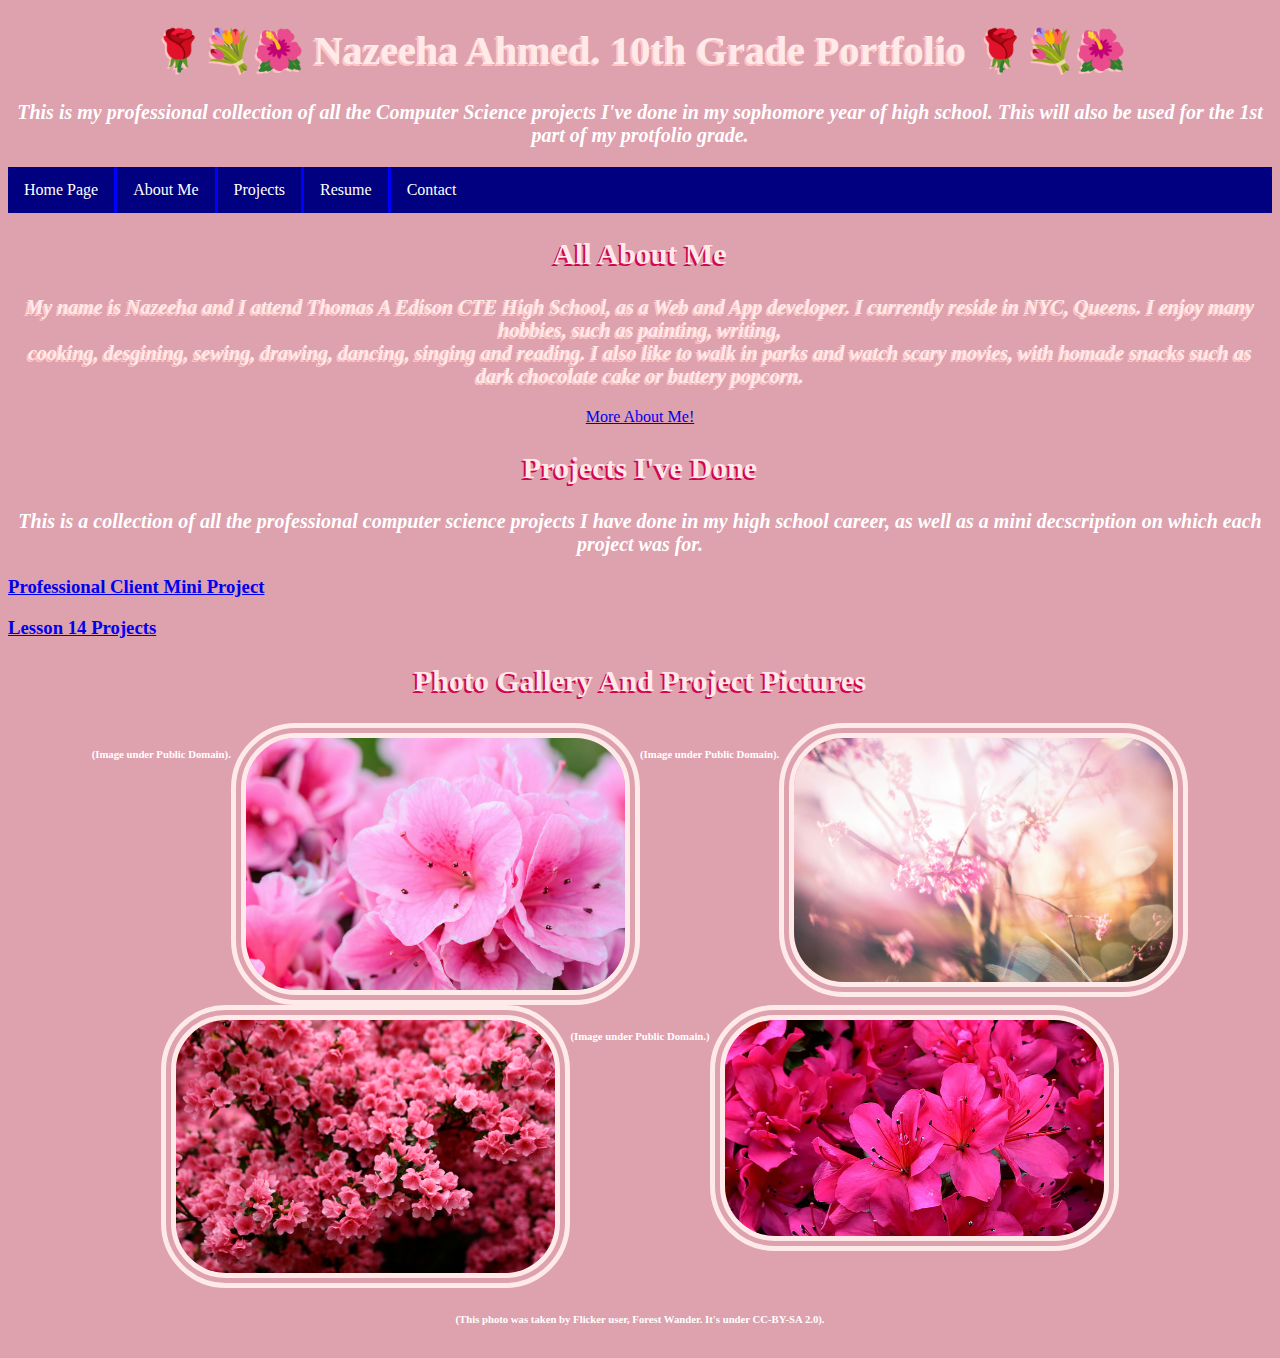
<file: index.html>
<!DOCTYPE html>
<html>
  <head>
    <link rel="stylesheet" href="style.css"> 
  </head>
  <body>
    <h1> 🌹💐🌺 Nazeeha Ahmed. 10th Grade Portfolio 🌹💐🌺 </h1>
  <p> <em> This is my professional collection of all the Computer Science projects I've done in my sophomore year of high school. This will also be used for the 1st part of my protfolio grade. </em> </p>
<ul>
  <li><a class="index" href="#home">Home Page</a></li>
  <li><a href="about.html">About Me</a></li>
  <li><a href="#project">Projects</a></li>
  <li><a href="#resume">Resume</a></li>
  <li><a href="#contact">Contact</a></li>
</ul> 
    <h2> All About Me </h2>
    <p class="me"> <em></m> My name is Nazeeha and I attend Thomas A Edison CTE High School, as a Web and App developer. I currently reside in NYC, Queens. I enjoy many hobbies, such as painting, writing, 
    <br>
    cooking, desgining, sewing, drawing, dancing, singing and reading. I also like to walk in parks and watch scary movies, with homade snacks such as dark chocolate cake or buttery popcorn. </em></p>
    <a href="about.html" target="_blank">More About Me!</a>
    <h2> Projects I've Done </h2>
    <p> <em> This is a collection of all the professional computer science projects I have done in my high school career, as well as a mini decscription on which each project was for.</em> </p>
<h3> <a href="lesson5_activity_new.html" target="blank">Professional Client Mini Project</a></h3>
<h3> <a href="Lesson 14/index.html" target="blank">Lesson 14 Projects </a> </h3>
    <h2> Photo Gallery And Project Pictures</h2>
    <div class="flower">
    <img src="flower_5.jpeg" alt="a bunch of pink flowers" width=30% height=2% /> 
    <h6> (Image under Public Domain). </h6>
    <img src="flower_2.jpeg" alt="A bunch of dark pink flowers" width=30% height=15% /> 
     <h6> (Image under Public Domain). </h6>
    <img src="flower_3.jpg" alt="a bunch of light pink flowers" width=30% height=15% />
    <h6> (Image under Public Domain.) </h6>
    <img src="flower_4.jpg" alt="pink flowers" width=30% height=15% />
    <h6> (This photo was taken by Flicker user, Forest Wander. It's under CC-BY-SA 2.0). </h6>
    </div>
  </body>
</html>
</file>
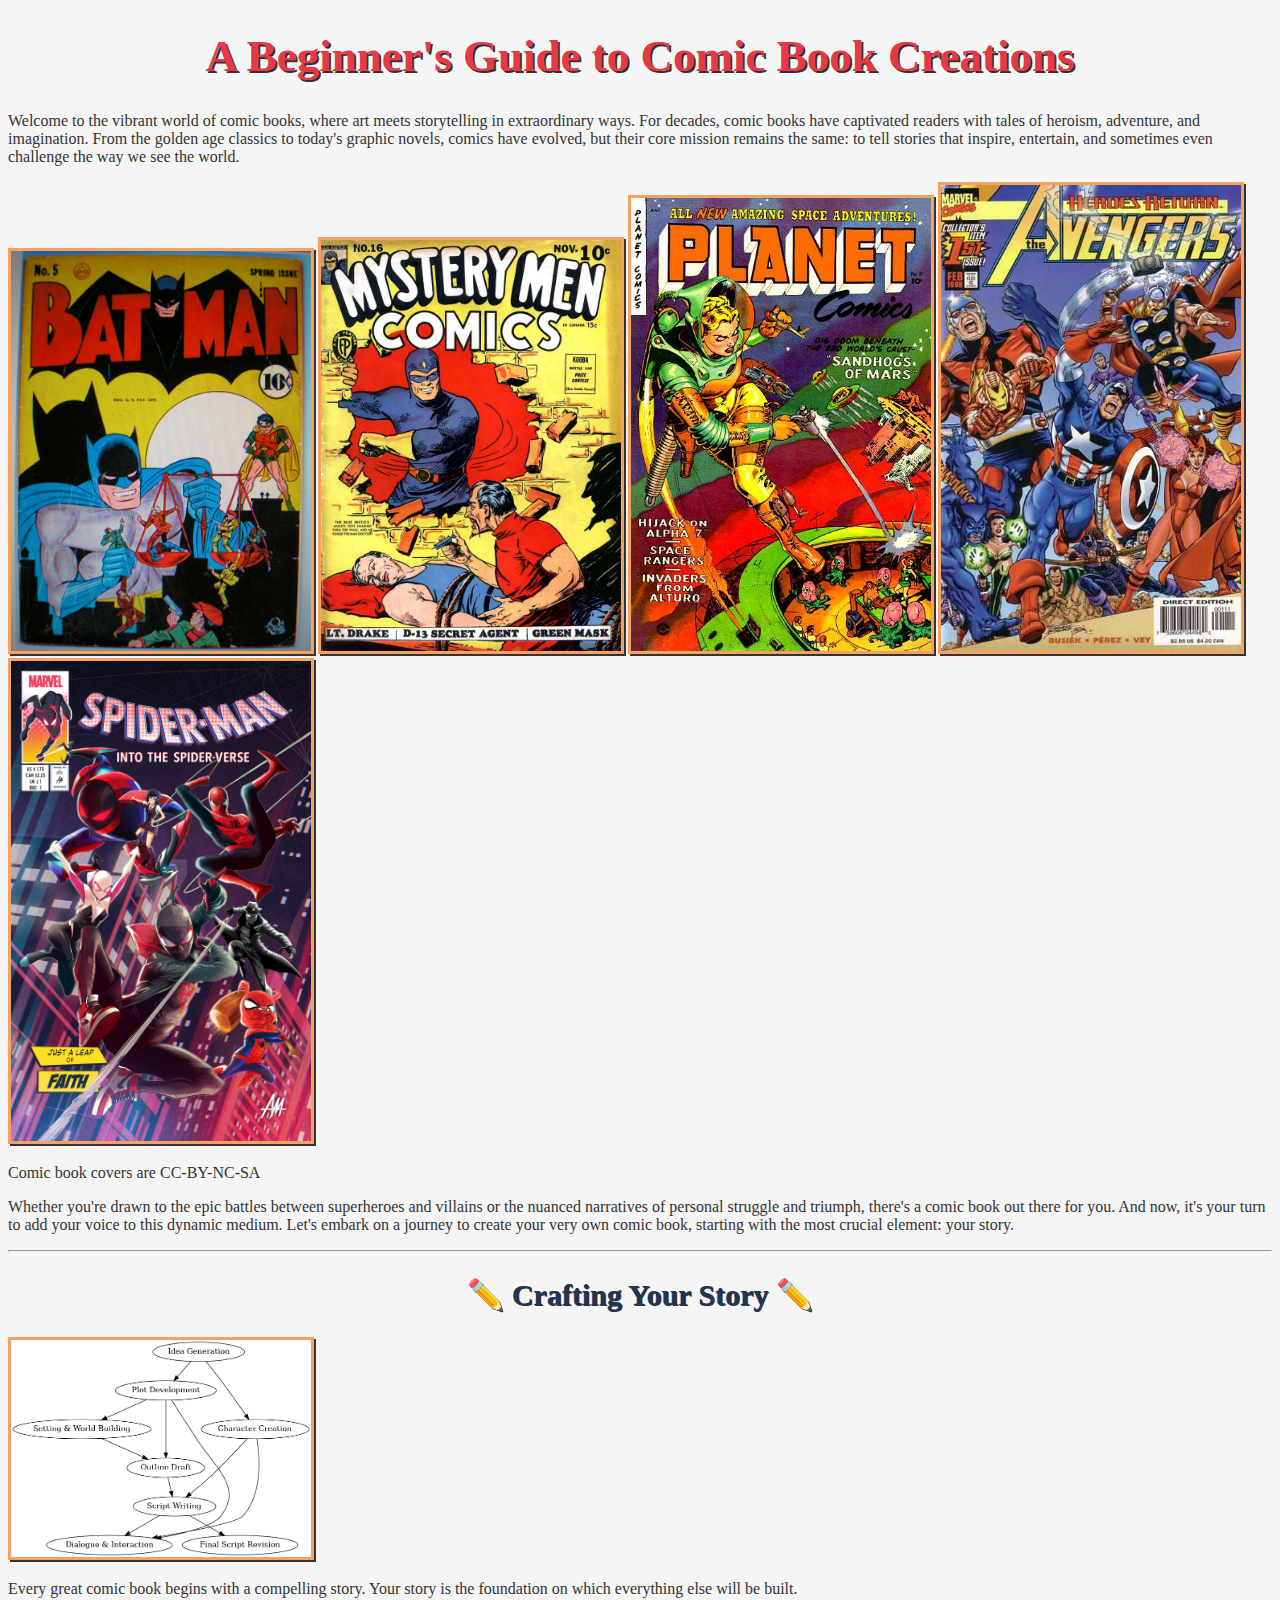
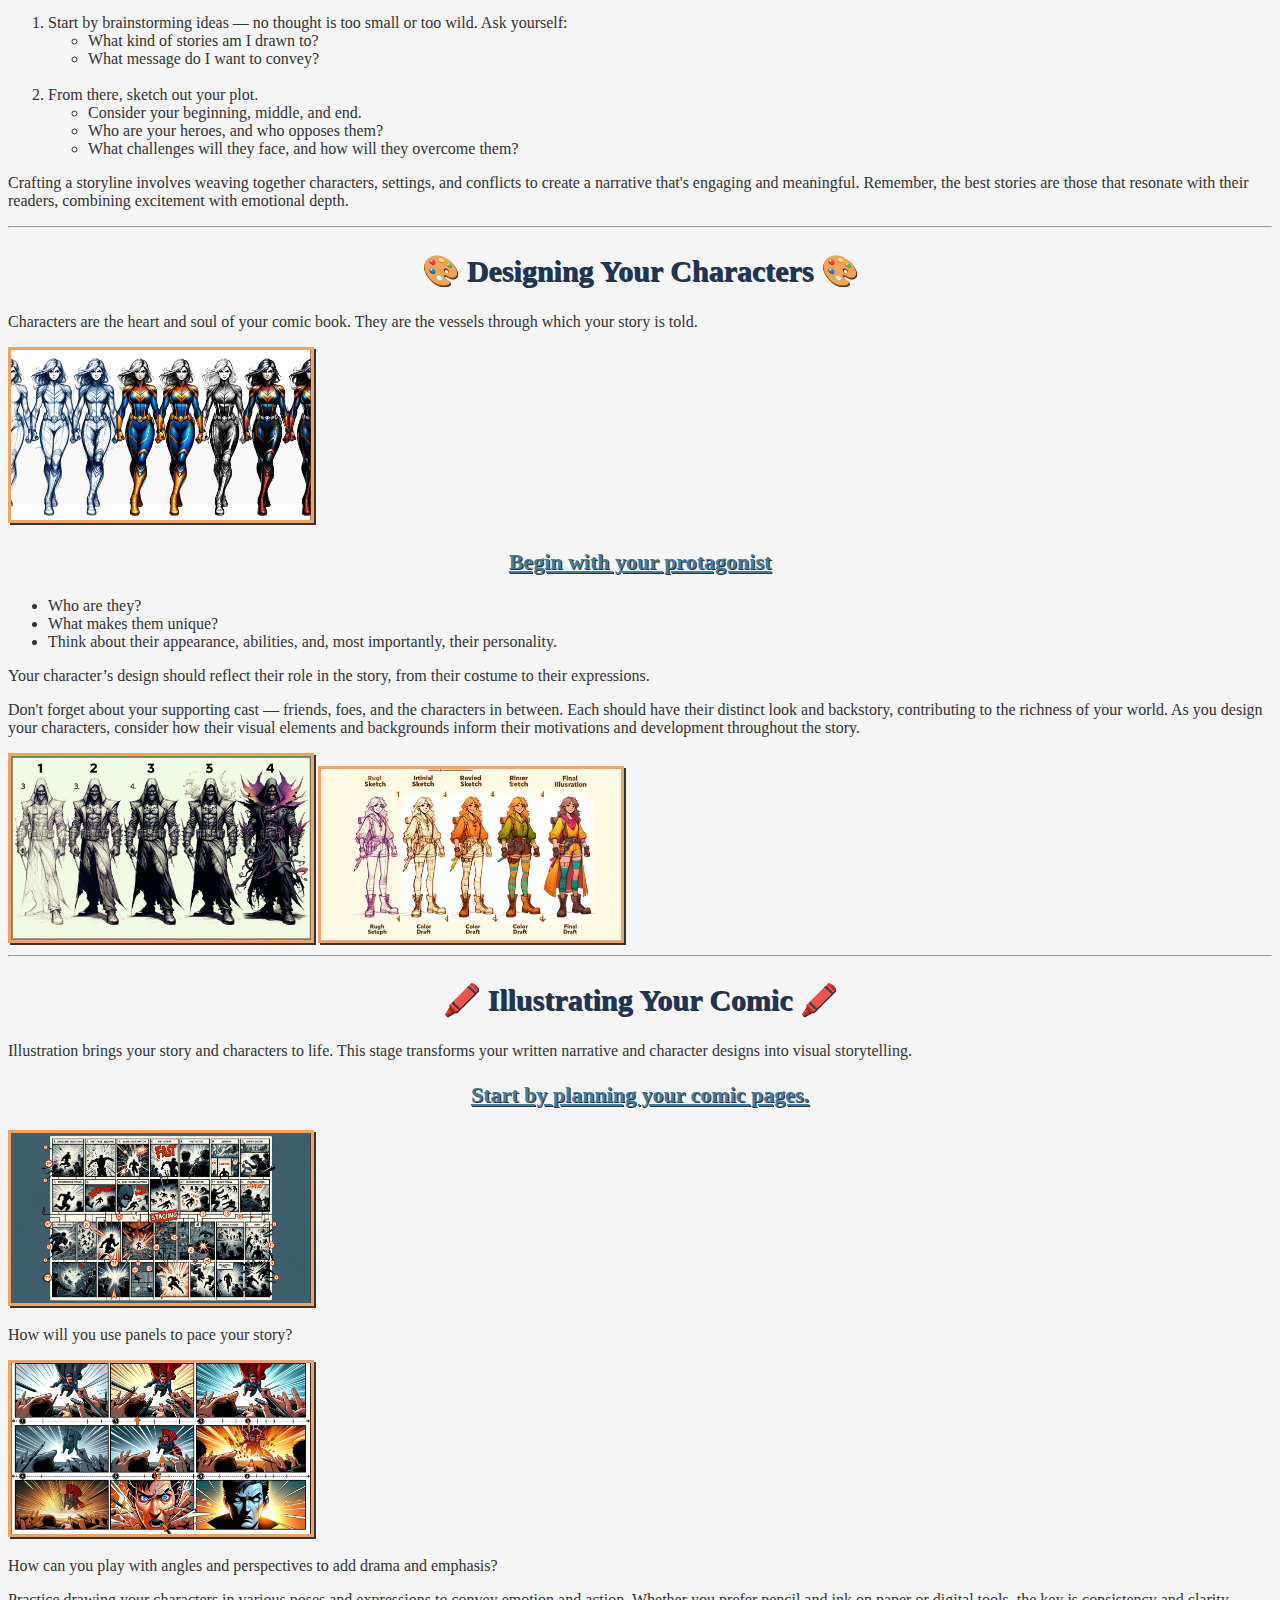
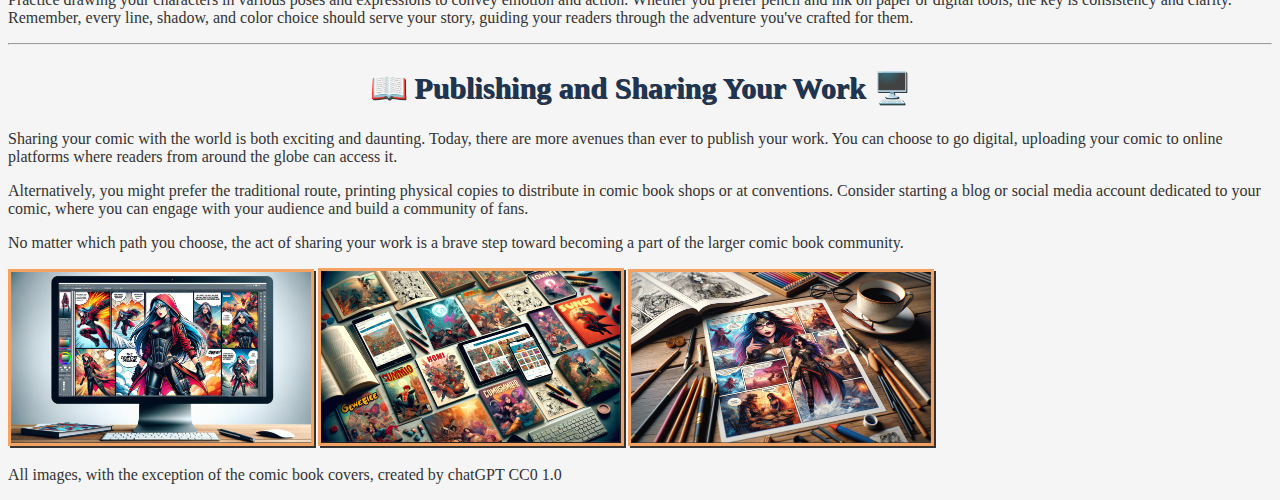
<file: Lesson 14/index.html>
<!DOCTYPE html>
<html>
  <head>
    <link rel="stylesheet" href="style.css">
  </head>
  <body>

    <!-- Title and Introduction -->
    <h1>A Beginner's Guide to Comic Book Creations</h1>

    <p>Welcome to the vibrant world of comic books, where art meets storytelling in extraordinary ways. For decades, comic books have captivated readers with tales of heroism, adventure, and imagination. From the golden age classics to today's graphic novels, comics have evolved, but their core mission remains the same: to tell stories that inspire, entertain, and sometimes even challenge the way we see the world.</p>

    <!-- image gallery of comic books through the years -->
    <div>
      <img src="Batman.jpeg" alt="Batman">
      <img src="mystery-man.jpeg" alt="Myster Men">
      <img src="planet-comics.jpeg" alt="Planet Comics">
      <img src="Avengers.jpeg" alt="Avengers">
      <img src="spider_man__into_the_spiderverse.jpeg" alt="Into the Spiderverse">
    </div>

    <!-- image citation -->
    <p>Comic book covers are CC-BY-NC-SA</p>

    <p>Whether you're drawn to the epic battles between superheroes and villains or the nuanced narratives of personal struggle and triumph, there's a comic book out there for you. And now, it's your turn to add your voice to this dynamic medium. Let's embark on a journey to create your very own comic book, starting with the most crucial element: your story.</p>

    <hr>

    <!-- steps to craft the story -->
    <h2>✏️ Crafting Your Story ✏️</h2>

    <img src="storytelling_process.png" alt="storytelling process">

    <p>Every great comic book begins with a compelling story. Your story is the foundation on which everything else will be built.</p>


    <ol>
      <li>Start by brainstorming ideas — no thought is too small or too wild. Ask yourself:</li>
      <ul>
        <li>What kind of stories am I drawn to?</li>
        <li>What message do I want to convey?</li>
      </ul>
      <br>
      <li>From there, sketch out your plot.</li>
      <ul>
        <li>Consider your beginning, middle, and end.</li>
        <li>Who are your heroes, and who opposes them?</li>
        <li>What challenges will they face, and how will they overcome them?</li>
      </ul>
    </ol>

    <p>Crafting a storyline involves weaving together characters, settings, and conflicts to create a narrative that's engaging and meaningful. Remember, the best stories are those that resonate with their readers, combining excitement with emotional depth.</p>

    <hr>

    <!-- how to design the characters -->
    <h2>🎨 Designing Your Characters 🎨</h2>

    <p>Characters are the heart and soul of your comic book. They are the vessels through which your story is told.</p>

    <!-- container to control protagonist image and information layout -->
    <div>
      <!-- container for protagonist image -->
      <div>
        <img src="protagonist.png" alt="protagonist evolution">
      </div>
      <!-- container for protagoist info -->
      <div>
        <h3>Begin with your protagonist</h3>

        <ul>
          <li>Who are they?</li>
          <li>What makes them unique?</li>
          <li>Think about their appearance, abilities, and, most importantly, their personality.</li>
        </ul>

        <p>Your character’s design should reflect their role in the story, from their costume to their expressions.</p>
      </div>
    </div>


    <p>Don't forget about your supporting cast — friends, foes, and the characters in between. Each should have their distinct look and backstory, contributing to the richness of your world. As you design your characters, consider how their visual elements and backgrounds inform their motivations and development throughout the story.</p>

    <!-- container to control supporting cast image layout -->
    <div>
      <img src="foe.png" alt="Foe supporting cast">
      <img src="friend.png" alt="Friend supporting cast">
    </div>

    <hr>

    <!-- things to think about when illustrating the comic -->
    <h2>🖍️ Illustrating Your Comic 🖍️</h2>

    <p> Illustration brings your story and characters to life. This stage transforms your written narrative and character designs into visual storytelling.</p>

    <h3>Start by planning your comic pages.</h3>

    <!-- container to control planning images and content layout -->
    <div>
      <!-- container to control panel image and info -->
      <div>
        <img src="comic-panels.png" alt="comic book panels">
        <p>How will you use panels to pace your story?</p>
      </div>
      <!-- container to control perspective image and info -->
      <div>
        <img src="perspectives.png" alt="angle and perseptive example">
        <p>How can you play with angles and perspectives to add drama and emphasis?</p>
      </div>
    </div>

    <p>Practice drawing your characters in various poses and expressions to convey emotion and action. Whether you prefer pencil and ink on paper or digital tools, the key is consistency and clarity. Remember, every line, shadow, and color choice should serve your story, guiding your readers through the adventure you've crafted for them.</p>

    <hr>

    <!-- publishing information -->
    <h2>📖 Publishing and Sharing Your Work 🖥️</h2>

    <p>Sharing your comic with the world is both exciting and daunting. Today, there are more avenues than ever to publish your work. You can choose to go digital, uploading your comic to online platforms where readers from around the globe can access it.</p>
    <p>Alternatively, you might prefer the traditional route, printing physical copies to distribute in comic book shops or at conventions. Consider starting a blog or social media account dedicated to your comic, where you can engage with your audience and build a community of fans.</p>
    <p>No matter which path you choose, the act of sharing your work is a brave step toward becoming a part of the larger comic book community.</p>

    <!-- container to control different ways to publish image layout -->
    <div>
      <img src="digital-comic-book.png" alt="digital comic book">
      <img src="comic-book-display.png" alt="comic book display">
      <img src="printed-comic-book.png" alt="printed comic book">
    </div>


    <!-- container to control image citation layout -->
    <div>
      <p>All images, with the exception of the comic book covers, created by chatGPT CC0 1.0</p>
    </div>


  </body>
</html>
</file>
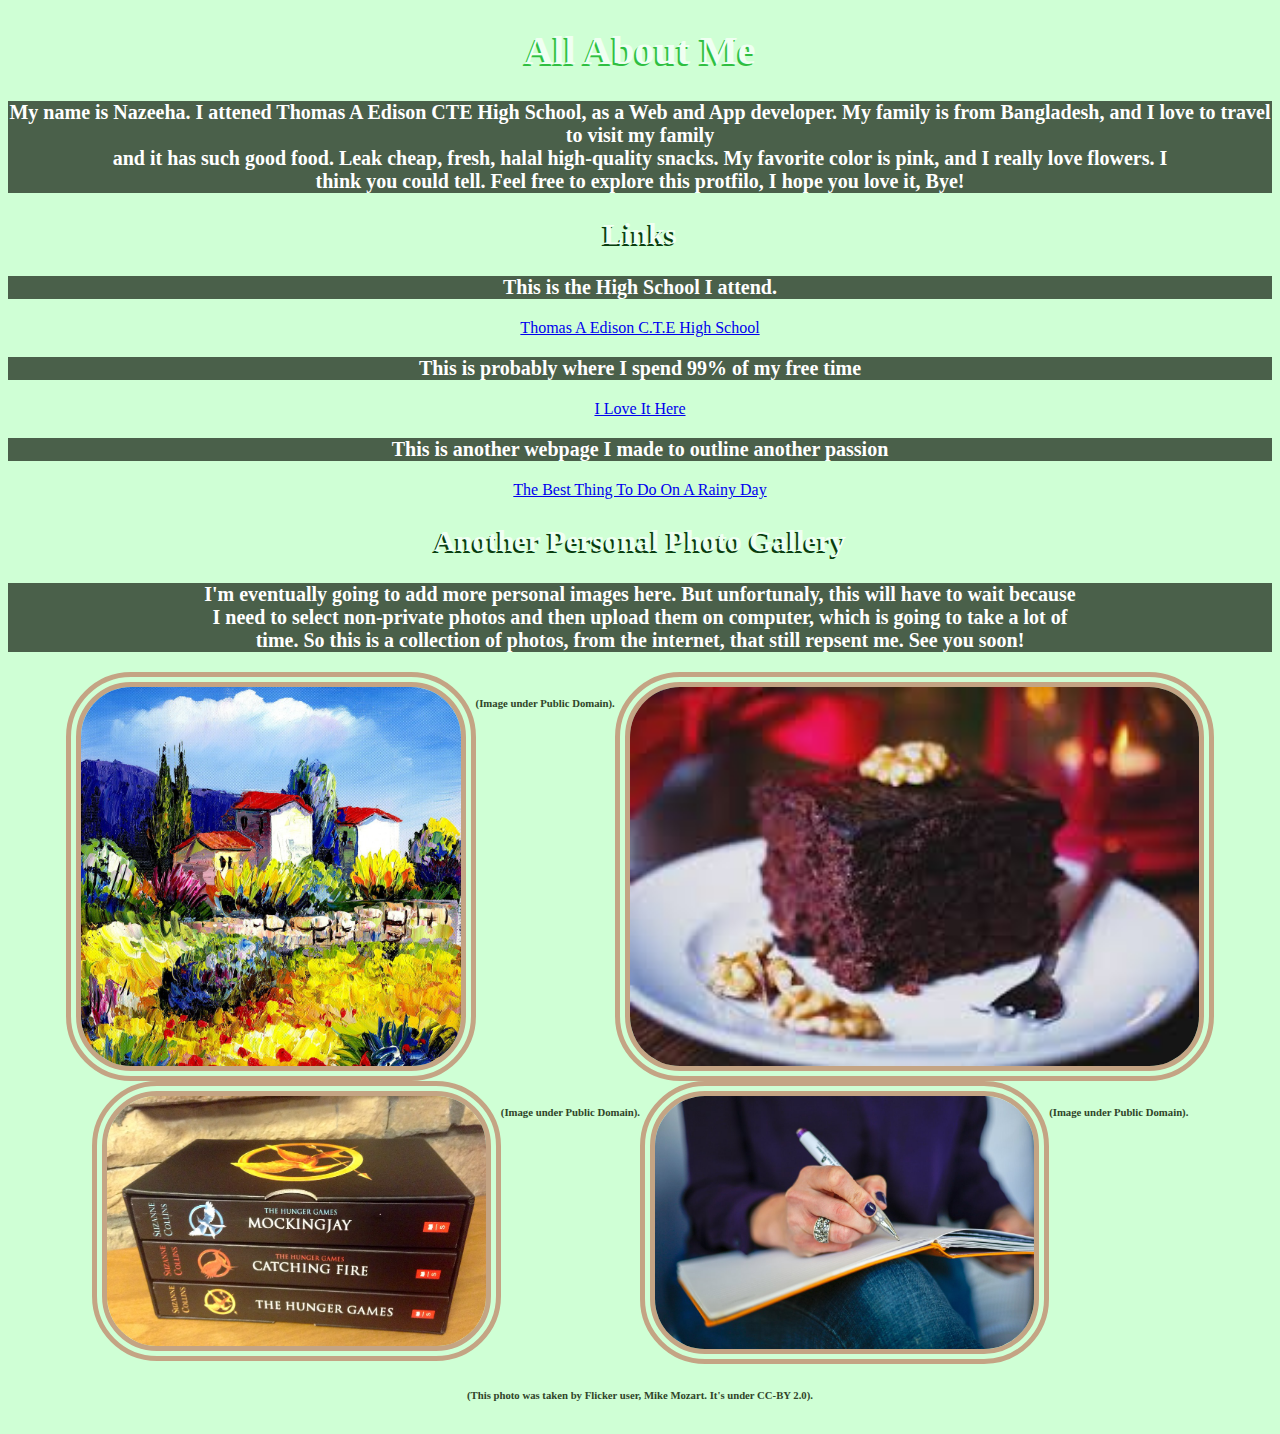
<file: about.html>
<!DOCTYPE html>
<html>
  <head>
    <link rel="stylesheet" href="style5.css"> 
  </head>
  <body>
    <h1> All About Me </h1>
<p> My name is Nazeeha. I attened Thomas A Edison CTE High School, as a Web and App developer. My family is from Bangladesh, and I love to travel to visit my family
  <br> and it has such good food. Leak cheap, fresh, halal high-quality snacks. My favorite color is pink, and I really love flowers. I
  <br> think you could tell. Feel free to explore this protfilo, I hope you love it, Bye! </p>
    <h2> Links </h2>
    <p> This is the High School I attend.</p>
   <a href="https://www.taehs.org/" target="_blank">Thomas A Edison C.T.E High School</a> 
    <p> This is probably where I spend 99% of my free time </p>
  <a href="https://www.queenslibrary.org/" target="_blank">I Love It Here</a>
  <p> This is another webpage I made to outline another passion </p>
  <a href="read.html" target="_blank">The Best Thing To Do On A Rainy Day</a>
<h2> Another Personal Photo Gallery </h2>
    <p> I'm eventually going to add more personal images here. But unfortunaly, this will have to wait because
      <br> I need to select non-private photos and then upload them on computer, which is going to take a lot of 
      <br> time. So this is a collection of photos, from the internet, that still repsent me. See you soon! </p>
     <div class="flower">
    <img src="cake.jpeg" alt="chcocolate cupcakes" width=45% height=20% />  
 <h6> (Image under Public Domain). </h6> 
   <img src="picture.jpg" alt="a oil painting" width=30% height=15% />
  <h6> (Image under Public Domain). </h6> 
  <img src="write.jpg" alt="someone is writing" width=30% height=15% />
   <h6> (Image under Public Domain). </h6> 
        <img src="games.jpg" alt="the hunger games book" width=30% height=15% />
 <h6> (This photo was taken by Flicker user, Mike Mozart. It's under CC-BY 2.0). </h6>
     </div>
  </body>
</html>
</file>
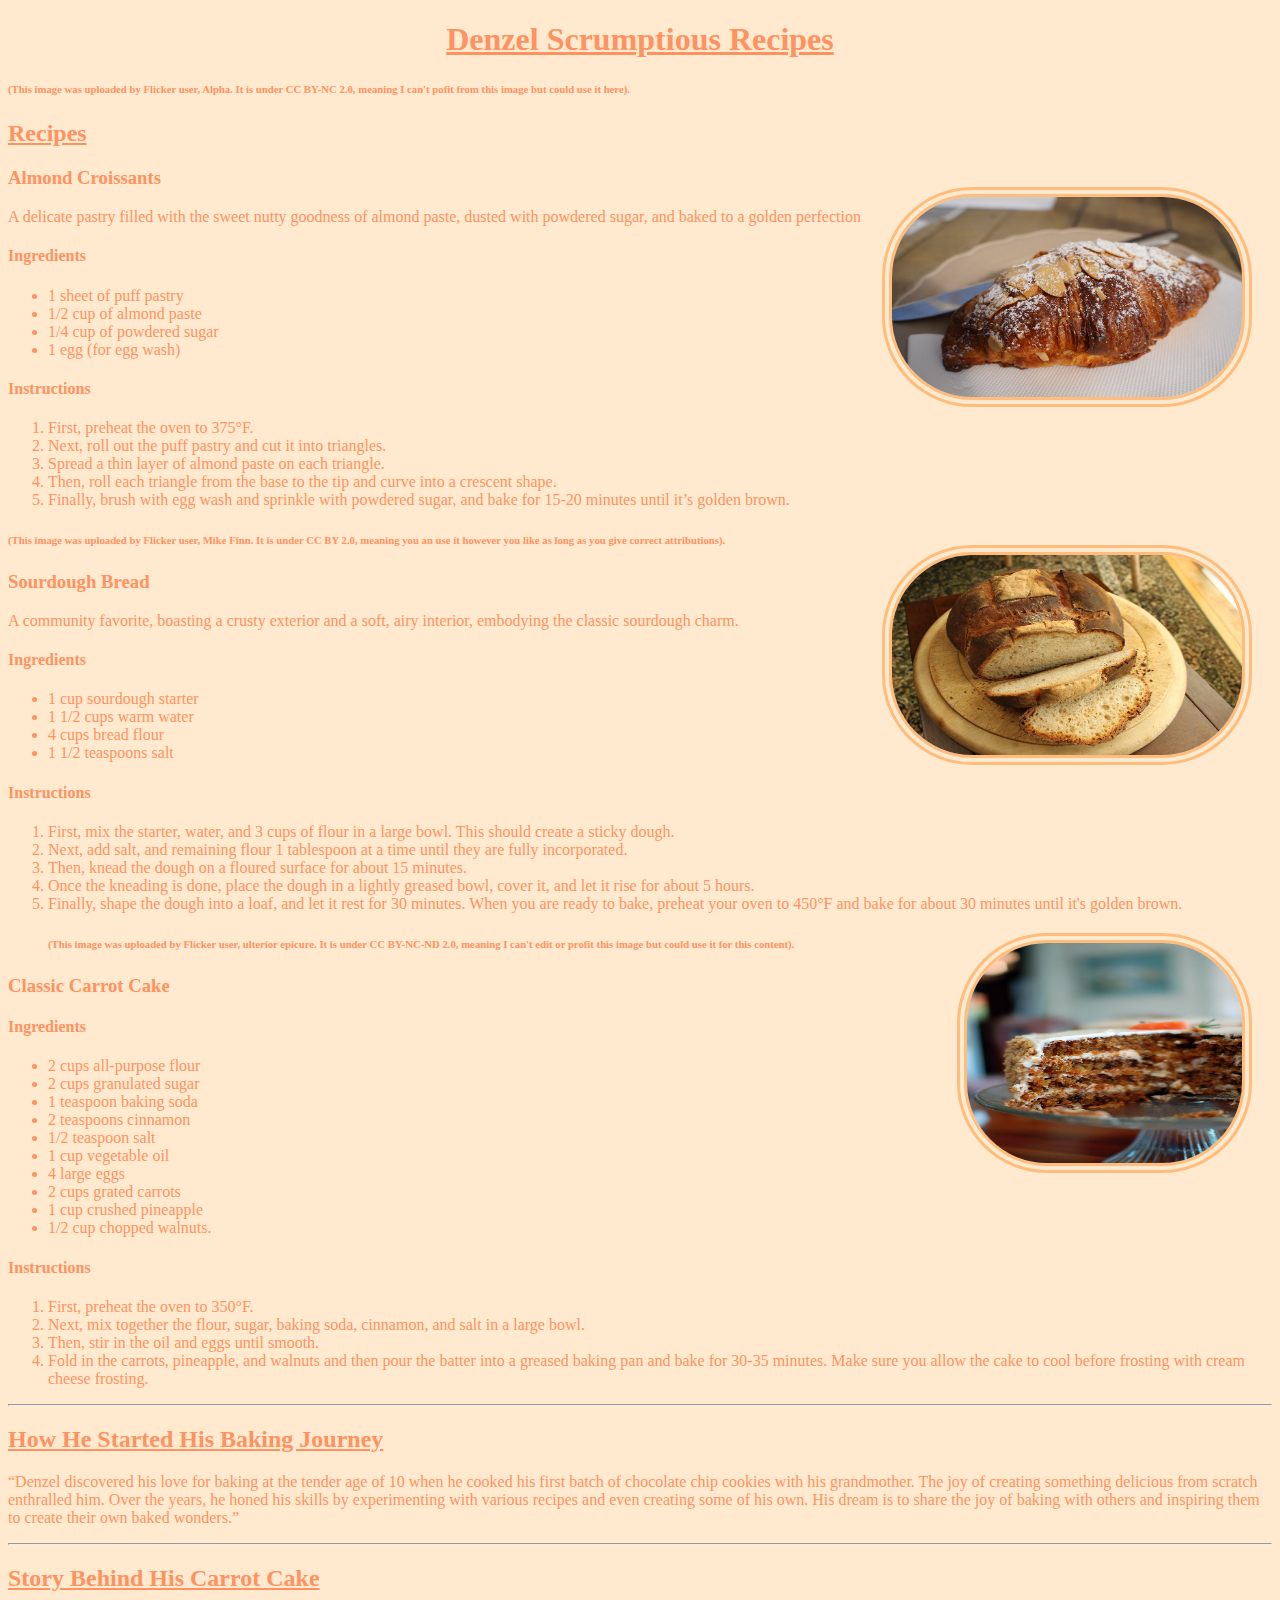
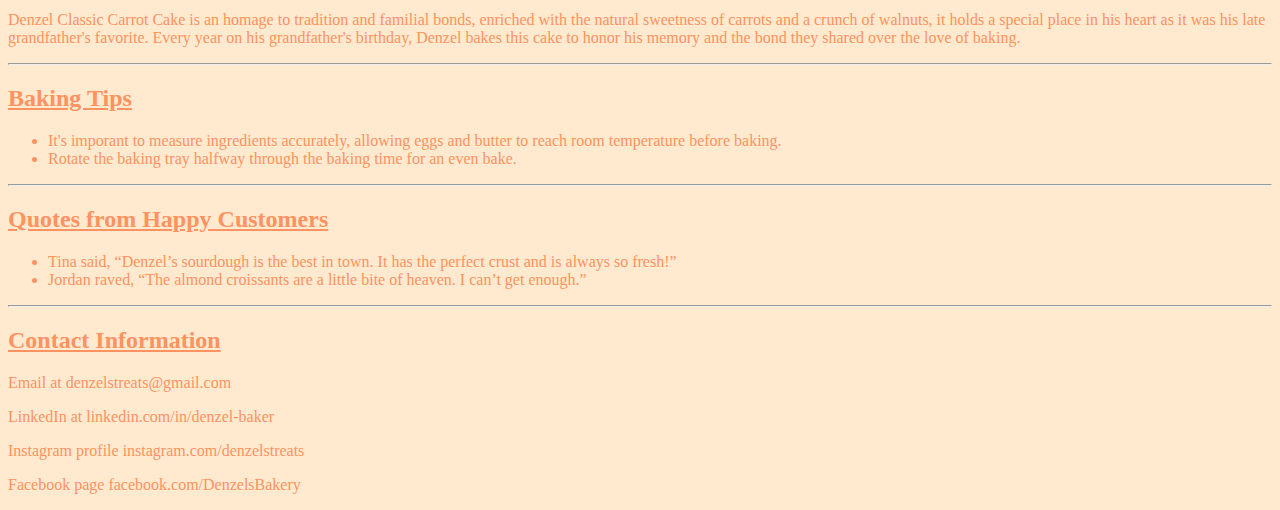
<file: lesson5_activity_new.html>
<!DOCTYPE html> 
<html>
  <head>
    <link rel="stylesheet" href="style2.css"> 
  </head>
  <body>
    <h1> Denzel Scrumptious Recipes </h1>
    <h6> (This image was uploaded by Flicker user, Alpha. It is under CC BY-NC 2.0, meaning I can't pofit from this image but could use it here). </h6>
    <h2> Recipes </h2>
    <img src="Crossiant.jpg" alt="A almond crossiant" width=350px height=200px />
<h3> Almond Croissants </h3>
    <p> A delicate pastry filled with the sweet nutty goodness of almond paste, dusted with powdered sugar, and baked to a golden perfection </p>
    <h4> Ingredients </h4>
    <ul> 
      <li> 1 sheet of puff pastry </li>
      <li> 1/2 cup of almond paste </li>
      <li> 1/4 cup of powdered sugar </li>
      <li> 1 egg (for egg wash) </li>
    </ul>
    <h4>Instructions</h4>
    <ol> 
      <li> First, preheat the oven to 375°F. </li>
      <li> Next, roll out the puff pastry and cut it into triangles. </li>
      <li> Spread a thin layer of almond paste on each triangle. </li>
      <li> Then, roll each triangle from the base to the tip and curve into a crescent shape. </li>
      <li> Finally, brush with egg wash and sprinkle with powdered sugar, and bake for 15-20 minutes until it’s golden brown. </li>
    </ol>
    <img src="Bread.jpg" alt="loaf of bread" width=350px height=200px />
    <h6> (This image was uploaded by Flicker user, Mike Finn. It is under CC BY 2.0, meaning you an use it however you like as long as you give correct attributions). </h6>
    <h3> Sourdough Bread </h3>
    <p> A community favorite, boasting a crusty exterior and a soft, airy interior, embodying the classic sourdough charm. </p>
    <h4> Ingredients </h4>
        <ul> 
          <li> 1 cup sourdough starter </li>
 <li> 1 1/2 cups warm water </li>
          <li> 4 cups bread flour </li>
          <li> 1 1/2 teaspoons salt </li>
    </ul>
    <h4> Instructions </h4>
    <ol>
      <li> First, mix the starter, water, and 3 cups of flour in a large bowl. This should create a sticky dough. </li>
      <li> Next, add salt, and remaining flour 1 tablespoon at a time until they are fully incorporated. </li>
      <li> Then, knead the dough on a floured surface for about 15 minutes. </li>
      <li> Once the kneading is done, place the dough in a lightly greased bowl, cover it, and
        let it rise for about 5 hours. </li>
      <li> Finally, shape the dough into a loaf, and let it rest for 30 minutes. When you are ready
        to bake, preheat your oven to 450°F and bake for about 30 minutes until it's golden brown. </li>
      <img src="Carrot_Cake.jpg" alt="A carrot cake" width=275px height=220px />
      <h6>(This image was uploaded by Flicker user, ulterior epicure. It is under CC BY-NC-ND 2.0, meaning I can't edit or profit this image but could use it for this content).</h6>
     </ol>
    <h3> Classic Carrot Cake </h3>
    <h4> Ingredients </h4>
    <ul>
    <li> 2 cups all-purpose flour </li>
    <li> 2 cups granulated sugar </li>
    <li> 1 teaspoon baking soda </li>
    <li> 2 teaspoons cinnamon </li>
    <li> 1/2 teaspoon salt </li>
    <li> 1 cup vegetable oil </li>
    <li> 4 large eggs </li>
    <li> 2 cups grated carrots </li>
    <li> 1 cup crushed pineapple </li> 
    <li> 1/2 cup chopped walnuts. </li>
    </ul>
    <h4> Instructions </h4>
    <ol> 
      <li> First, preheat the oven to 350°F. </li>
      <li> Next, mix together the flour, sugar, baking soda, cinnamon, and salt in a large
        bowl. </li>
      <li> Then, stir in the oil and eggs until smooth. </li>
      <li> Fold in the carrots, pineapple, and walnuts and then pour the batter into a greased baking pan and bake for 30-35 minutes. Make sure you allow the cake to cool before frosting with cream cheese frosting. </li>
    </ol>
    <hr>
    <h2> How He Started His Baking Journey </h2>
    <p> “Denzel discovered his love for baking at the tender age of 10 when he cooked his first batch of chocolate chip cookies with his grandmother. The joy of creating something delicious from scratch enthralled him. Over the years, he honed his skills by experimenting with various recipes and even creating some of his own. His dream is to share the joy of baking with others and inspiring them to create their own baked wonders.” </p>
    <hr>
    <h2> Story Behind His Carrot Cake </h2> 
    <p> Denzel Classic Carrot Cake  is an homage to tradition and familial bonds, enriched with the natural sweetness of carrots and a crunch of walnuts, it holds a special place in his heart as it was his late grandfather's favorite. Every year on his grandfather's birthday, Denzel bakes this cake to honor his memory and the bond they shared over the love of baking. </p>
    <hr>
    <h2> Baking Tips </h2>
   <ul> 
     <li> It's imporant to measure ingredients accurately, allowing eggs and butter
       to reach room temperature before baking.</li>
     <li> Rotate the baking tray halfway through the baking time for an even bake. </li>
    </ul>
    <hr>
    <h2> Quotes from Happy Customers </h2>
    <ul>
    <li> Tina said, “Denzel’s sourdough is the best in town. It has the perfect crust and is always so fresh!” </li>
      <li> Jordan raved, “The almond croissants are a little bite of heaven. I can’t get enough.” </li>
    </ul>
    <hr>
    <h2> Contact Information </h2>
    <p> Email at denzelstreats@gmail.com </p>
    <p> LinkedIn at linkedin.com/in/denzel-baker </p>
    <p> Instagram profile instagram.com/denzelstreats </p>
    <p> Facebook page facebook.com/DenzelsBakery </p>
</body>
</html>
</file>
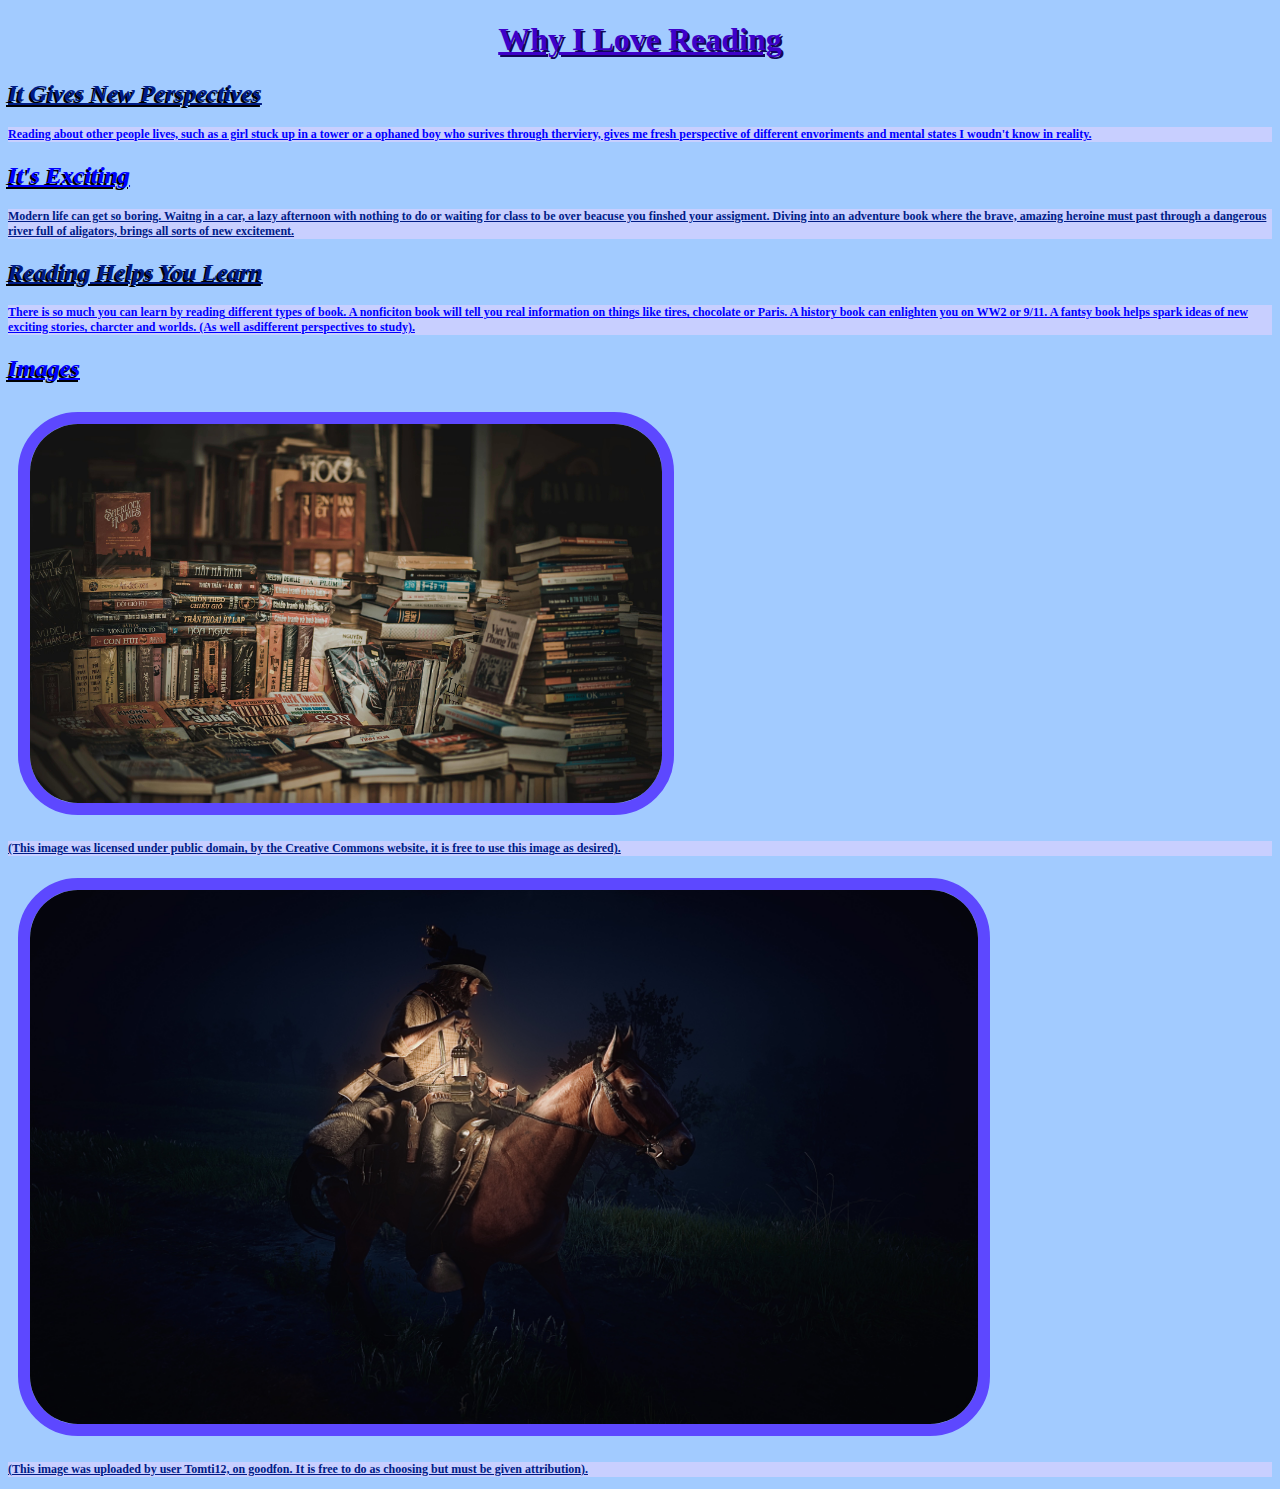
<file: read.html>
<!DOCTYPE html> 
<html>
  <head>
    <link rel="stylesheet" href="style4.css"> 
  </head>
  <body>
    <h1> Why I Love Reading </h1>
    <h2 class="point"> <em> It Gives New Perspectives </em> </h2>
    <p class="pointed"> Reading about other people lives, such as a girl stuck up in a tower or a ophaned boy who surives through therviery, gives me fresh perspective of different envoriments and mental states I woudn't know in reality. </p>
    <h2 class="pointed"> <em> It's Exciting </em> </h2>
    <p class="point"> Modern life can get so boring. Waitng in a car, a lazy afternoon with nothing to do or waiting for class to be over beacuse you finshed your assigment. Diving into an adventure book where the brave, amazing heroine must past through a dangerous river full of aligators, brings all sorts of new excitement.</p>
    <h2 class="point"> <em> Reading Helps You Learn </em> </h2>
    <p class="pointed"> There is so much you can learn by reading different types of book. A nonficiton book will tell you real information on things like tires, chocolate or Paris. A history book can enlighten you on WW2 or 9/11. A fantsy book helps spark ideas of new exciting stories, charcter and worlds. (As well asdifferent perspectives to study).
    <h2 class="pointed"> <em> Images </em> </h2>
    <img src="Books_Image.jpeg" alt="a set of books" width=50% height=60%/>
    <p class="point">(This image was licensed under public domain, by the Creative Commons website, it is free to use this image as desired). </p>
    <img src="Night_girl.jpg" alt="Girl riding on a horse at night" width=75% height-50%/>
    <p class="point"> (This image was uploaded by user Tomti12, on goodfon. It is free to do as choosing but must be given attribution). </p>
 </body>
</html>
</file>
<file: style.css>
body{
  background-color: rgb(222, 161, 174);
  color: white;
  font-family: cursive;
  text-align: center;
}
h1{
  color: rgb(255, 234, 234);
  font-family: bold;
  text-shadow: -2px 2px rgb(255, 196, 196);
  font-size: 40px;
}
img{
  float: center;
  border-color: rgb(255, 234, 234);
  border-width: 15px;
  border-style: solid;
  border-radius: 65px;
  border-style: double;
}
p{
  font-weight: bold;
  font-size: 20px;
}
h3{
text-align: left;
}
h2{
  color: rgb(255, 234, 234);
  font-family: bold;
  text-shadow: -2px 2px rgb(212, 4, 78);
  font-size: 30px;
}
.me{
color: rgb(255, 234, 234);
  font-family: bold;
  text-shadow: -2px 2px rgb(255, 196, 196);
}
.flower {
  display: flex;
  flex-direction: row-reverse;
  flex-wrap: wrap;
  justify-content: center;
}
ul {
  list-style-type: none;
  margin: 0;
  padding: 0;
  overflow: hidden;
  background-color: rgb(0, 0, 128);
}
li {
  float: left;
  border-right:3px solid rgb(0, 0, 255);
}
li:last-child {
  border-right: none;
}
li a {
  display: block;
  color: white;
  text-align: center;
  padding: 14px 16px;
  text-decoration: none;
}
li a:hover:not(.active) {
  background-color: rgb(230, 170, 240);
}
.active {
  background-color: rgb(250, 190, 230);
}
</file>
<file: Lesson 14/style.css>
/* ADD RULES BELOW TO STYLE LAYOUT */

/* layout for comic book cover image gallery */



/* comic book cover image style */



/* comic book citation style */



/* storytelling flowchart image style */



/* layout style for protagonist image and information*/



/* protagonist image style */



/* layout style for supporting cast images */


/* supporting cast image style */



/* layout for planning comic pages images and information */


/* layout for image and information within planning container */



/* comic panels image style */



/* perspective image style */



/* layout style for publishing option images */




/* layout style for image citation */



/* style for paragraph in image citation container */



/* DO NOT EDIT CODE BELOW */

/* body style */
body {
  background: #F5F5F5;
  color:#333333;
  font-family: Verdana;
}

/* title and subtitle styles */
h1 {
  text-align: center;
  color: #E63946;
  text-shadow: #333333 2px 2px;
  font-size: 45px;
}

h2 {
  text-align: center;
  color: #1D3557;
  text-shadow: #333333 1px 1px;
  font-size: 30px;
}

h3 {
  text-align: center;
  color: #457B9D;
  text-shadow: #333333 1px 1px;
  font-size: 22px;
  text-decoration: underline;
}

/* general image style  */
img {
  border-style: solid;
  border-color: #F4A261;
  box-shadow: 2px 2px;
}/* ADD RULES BELOW TO STYLE LAYOUT */

/* layout for comic book cover image gallery */



/* comic book cover image style */



/* comic book citation style */



/* storytelling flowchart image style */



/* layout style for protagonist image and information*/



/* protagonist image style */



/* layout style for supporting cast images */


/* supporting cast image style */



/* layout for planning comic pages images and information */


/* layout for image and information within planning container */



/* comic panels image style */



/* perspective image style */



/* layout style for publishing option images */




/* layout style for image citation */



/* style for paragraph in image citation container */



/* DO NOT EDIT CODE BELOW */

/* body style */
body {
  background: #F5F5F5;
  color:#333333;
  font-family: Verdana;
}

/* title and subtitle styles */
h1 {
  text-align: center;
  color: #E63946;
  text-shadow: #333333 2px 2px;
  font-size: 45px;
}

h2 {
  text-align: center;
  color: #1D3557;
  text-shadow: #333333 1px 1px;
  font-size: 30px;
}

h3 {
  text-align: center;
  color: #457B9D;
  text-shadow: #333333 1px 1px;
  font-size: 22px;
  text-decoration: underline;
}

/* general image style  */
img {
  width: 300px;
  border-style: solid;
  border-color: #F4A261;
  box-shadow: 2px 2px;
}
</file>
<file: style5.css>
body{
   background-color: rgb(207, 255, 213);
  color: white;
  font-family: cursive;
  text-align: center;
}
h1{
  color: rgb(240, 255, 242);
  font-family: bold;
  text-shadow: -2px 2px rgb(46, 191, 65);
  font-size: 40px;
}
p{
  font-weight: bold;
  font-size: 20px;
  background-color: rgb(74,96,74);
}
h2{
  color: rgb(240, 255, 242);
  font-family: bold;
  text-shadow: -2px 2px rgb(8, 61, 15);
  font-size: 30px;
}
.flower {
  display: flex;
  flex-direction: row-reverse;
  flex-wrap: wrap;
  justify-content: center;
}
img{
  float: center;
  border-color: rgb(196, 164, 132);
  border-width: 15px;
  border-style: solid;
  border-radius: 65px;
  border-style: double;
}
h6 {
     color: rgb(48,69,41); 
  }
</file>
<file: style2.css>
body {
  background: rgb(255, 234, 207);
  font-family: cursive;
  color: rgb(255, 146, 97);
}
p {
}
h1 {
  font-weight: bold;
  text-decoration: underline;
  text-align: center;
}
h2{
  text-decoration: underline;
}
img{
  float: right;
  margin: 20px;
  border-radius: 90px;
  border: 10px solid;
  border-color: rgb(255, 189, 125);
  border-style: double;
}
</file>
<file: style4.css>
body {
  background: rgb(162, 203, 255);
}
p {
  background-color: rgb(200, 207, 255);
  color: #2719a1;
  font-family: Cursive;
  font-size: 12px;
  font-weight: bold;
  text-decoration: underline;
}
h1 {
  font-weight: bold;
  color: rgb(62, 0, 201);
  font-family: cursive;
  text-shadow: 2px 2px #110759;
  text-decoration: underline;
  text-align: center;
}
h2{
  text-shadow: -2px 2px black;
  text-decoration: underline;
}
img {
  float: center;
  margin: 10px;
  border-color: rgb(93, 72, 255);
  border-width: 12px;
  border-style: solid;
  border-radius: 60px
}
.point{
  color: rgb(0, 28, 134);
}
.pointed{
  color: rgb(0, 0, 255);
}
</file>
